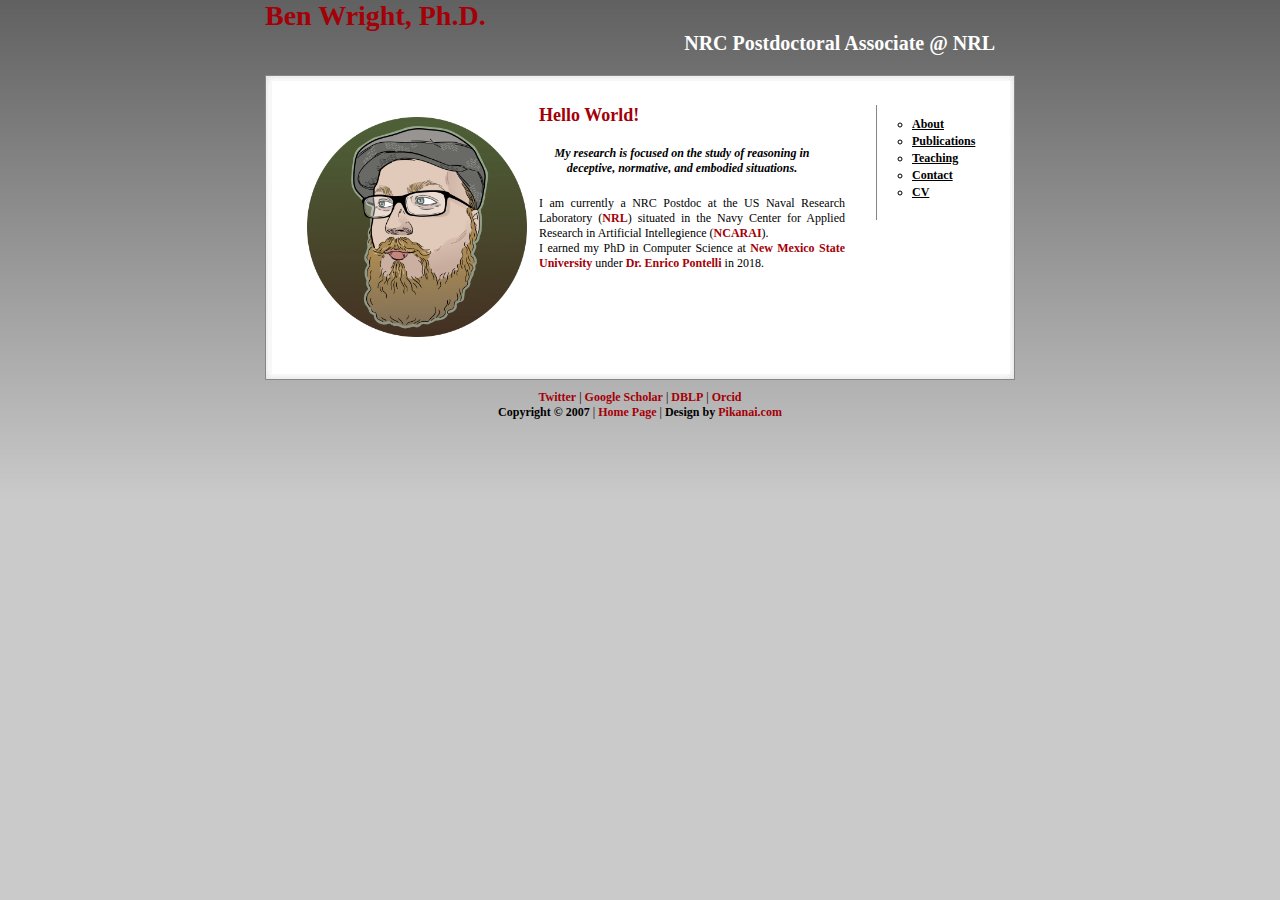
<file: index.html>
<!DOCTYPE html PUBLIC "-//W3C//DTD XHTML 1.0 Strict//EN" "http://www.w3.org/TR/xhtml1/DTD/xhtml1-strict.dtd">
<html xmlns="http://www.w3.org/1999/xhtml">

<head>
<meta http-equiv="Content-Type" content="text/html; charset=iso-8859-1" />
<meta name="description" content="Academic Website Info for Ben Wright" />
<meta name="keywords" content="Academic AI Reasoning" />
	<title>B. Wright Ph.D.</title>
<link href="style.css" rel="stylesheet" type="text/css" />
</head>

<body>

<div id="container">

<div id="header"><h1>Ben Wright, Ph.D. </h1></div>

<div id="sub_header">NRC Postdoctoral Associate @ NRL</div>

<div id="main_content_top"></div>

<div id="main_content">

<div class="content">
<img src="./images/BenWright_Avatar.png" alt="Illustrated Headshot of Ben Wright" align="left" width="40%" height="40%" style="display: inline-block; margin: 1em 1em 1em 1em; overflow: auto;">
<h2>Hello World!</h2>

<p class="quote">My research is focused on the study of reasoning in deceptive, normative, and embodied situations.</p>

<p>I am currently a NRC Postdoc at the US Naval Research Laboratory (<a href="https://www.nrl.navy.mil">NRL</a>) situated in the Navy Center for Applied Research in Artificial Intellegience (<a href="https://www.nrl.navy.mil/itd/aic">NCARAI</a>). </p>
<p>I earned my PhD in Computer Science at <a href="https://www.cs.nmsu.edu">New Mexico State University</a> under <a href="https://artsci.nmsu.edu/staff/?myvar=Enrico%20Pontelli">Dr. Enrico Pontelli</a> in 2018.</p>



</div>

<div class="menu">
<div class="menu_title"></div>
<ul>
<li><a href="./about.html" class="menu_link">About</a></li>
<li><a href="./pubs.html" class="menu_link">Publications</a></li>
<li><a href="./teaching.html" class="menu_link">Teaching</a></li>
<li><a href="./contact.html" class="menu_link">Contact</a></li>
<li><a href="./bw_cv_oct2020.pdf" class="menu_link">CV</a></li>
</ul>
<!--
<div class="menu_title">Sub menu</div>
<ul>
<li><a href="http://www.pikanai.com" class="menu_link">Pikanai</a></li>
</ul>
<div class="menu_title">Friends</div>
<ul>
<li><a href="http://www.oswd.org" class="menu_link">OSWD</a></li>
<li><a href="http://www.opendesigns.org" class="menu_link">Open Designs</a></li>
</ul>
-->

</div>

<div id="clear"></div>

</div>

<div id="main_content_bottom">
</div>

<div id="footer">
<a href="https://www.twitter.com/sythmaster">Twitter</a> | <a href="https://scholar.google.com/citations?user=hGsvAXwAAAAJ&hl=en">Google Scholar</a> | <a href="https://dblp.org/pid/48/9446-1.html">DBLP</a> | <a href="https://orcid.org/0000-0003-3685-2232">Orcid</a><br>
<strong>Copyright &copy; 2007</strong> | <a href="./index.html">Home Page</a> | <b>Design by</b> <a href="http://www.pikanai.com">Pikanai.com</a></div>

</div>

</body>

</html>
</file>
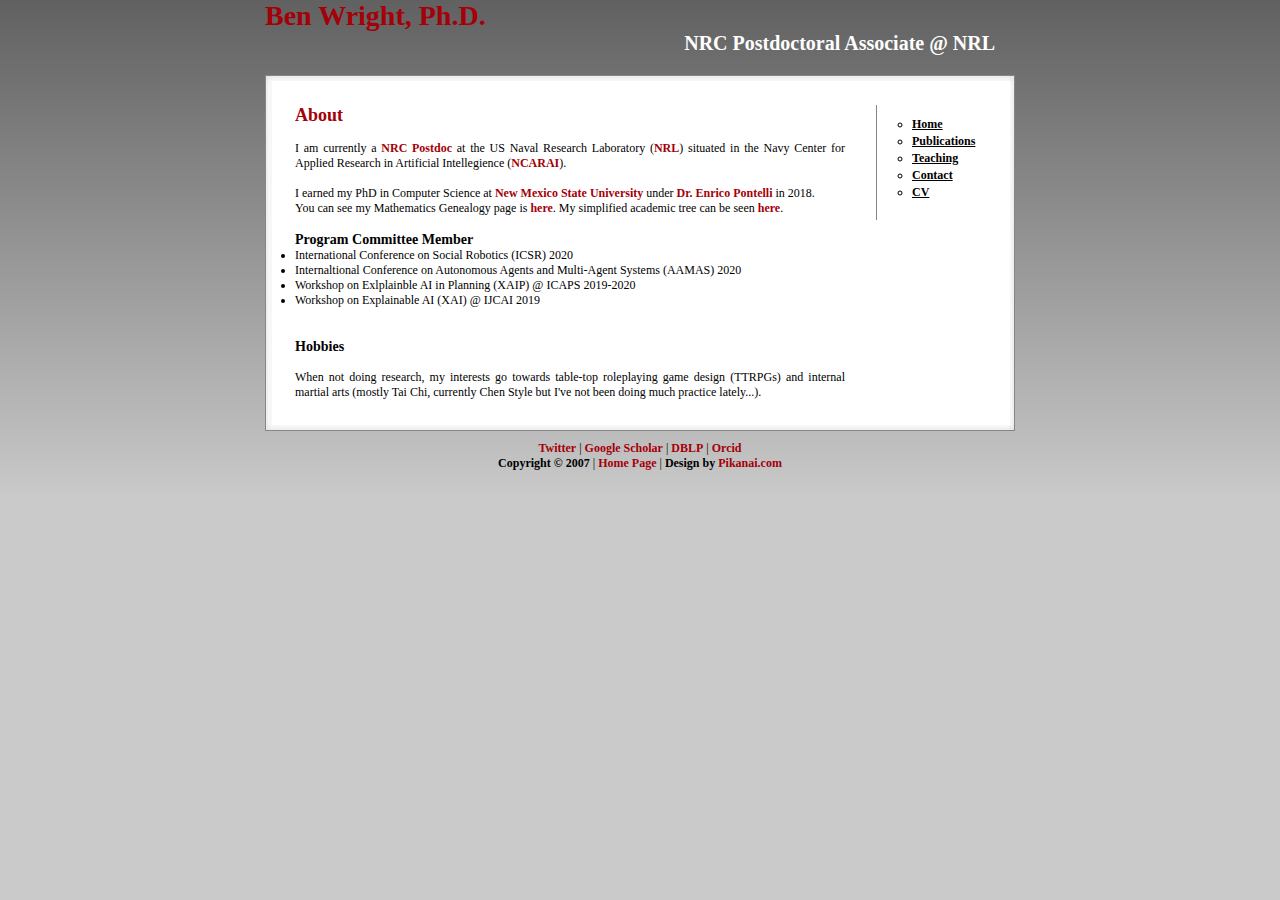
<file: about.html>
<!DOCTYPE html PUBLIC "-//W3C//DTD XHTML 1.0 Strict//EN" "http://www.w3.org/TR/xhtml1/DTD/xhtml1-strict.dtd">
<html xmlns="http://www.w3.org/1999/xhtml">

<head>
<meta http-equiv="Content-Type" content="text/html; charset=iso-8859-1" />
<meta name="description" content="Academic Website Info for Ben Wright" />
<meta name="keywords" content="Academic AI Reasoning" />
	<title>B. Wright Ph.D.</title>
<link href="style.css" rel="stylesheet" type="text/css" />
</head>

<body>

<div id="container">

<div id="header"><h1>Ben Wright, Ph.D. </h1></div>

<div id="sub_header">NRC Postdoctoral Associate @ NRL</div>

<div id="main_content_top"></div>

<div id="main_content">

<div class="content">

<h2>About </h2>
<br/>
<p>I am currently a <a href="https://sites.nationalacademies.org/PGA/RAP/index.htm">NRC Postdoc</a> at the US Naval Research Laboratory (<a href="https://www.nrl.navy.mil">NRL</a>) situated in the Navy Center for Applied Research in Artificial Intellegience (<a href="https://www.nrl.navy.mil/itd/aic">NCARAI</a>). </p>
<br/>
<p>I earned my PhD in Computer Science at <a href="https://www.cs.nmsu.edu">New Mexico State University</a> under <a href="https://artsci.nmsu.edu/staff/?myvar=Enrico%20Pontelli">Dr. Enrico Pontelli</a> in 2018.</p>
<p> You can see my Mathematics Genealogy page is <a href="https://genealogy.math.ndsu.nodak.edu/id.php?id=248159">here</a>. My simplified academic tree can be seen <a href="./simple_academic_tree.png">here</a>.</p>
<br/>
<h3>Program Committee Member</h3>
<ul>
<li> International Conference on Social Robotics (ICSR) 2020 </li>
<li> Internaltional Conference on Autonomous Agents and Multi-Agent Systems (AAMAS) 2020 </li>
<li> Workshop on Exlplainble AI in Planning (XAIP) @ ICAPS 2019-2020</li>
<li> Workshop on Explainable AI (XAI) @ IJCAI 2019 </li>
</ul>

<br/><br/>
<h3> Hobbies </h3>
<br/>
When not doing research, my interests go towards table-top roleplaying game design (TTRPGs) and internal martial arts (mostly Tai Chi, currently Chen Style but I've not been doing much practice lately...).

</div>

<div class="menu">
<div class="menu_title"></div>
<ul>
<li><a href="./index.html" class="menu_link">Home</a></li>
<li><a href="./pubs.html" class="menu_link">Publications</a></li>
<li><a href="./teaching.html" class="menu_link">Teaching</a></li>
<li><a href="./contact.html" class="menu_link">Contact</a></li>
<li><a href="./bw_cv_oct2020.pdf" class="menu_link">CV</a></li>
</ul>
<!--
<div class="menu_title">Sub menu</div>
<ul>
<li><a href="http://www.pikanai.com" class="menu_link">Pikanai</a></li>
</ul>
<div class="menu_title">Friends</div>
<ul>
<li><a href="http://www.oswd.org" class="menu_link">OSWD</a></li>
<li><a href="http://www.opendesigns.org" class="menu_link">Open Designs</a></li>
</ul>
-->

</div>

<div id="clear"></div>

</div>

<div id="main_content_bottom">
</div>

<div id="footer">
<a href="https://www.twitter.com/sythmaster">Twitter</a> | <a href="https://scholar.google.com/citations?user=hGsvAXwAAAAJ&hl=en">Google Scholar</a> | <a href="https://dblp.org/pid/48/9446-1.html">DBLP</a> | <a href="https://orcid.org/0000-0003-3685-2232">Orcid</a><br>
<strong>Copyright &copy; 2007</strong> | <a href="./index.html">Home Page</a> | <b>Design by</b> <a href="http://www.pikanai.com">Pikanai.com</a></div>

</div>

</body>

</html>
</file>
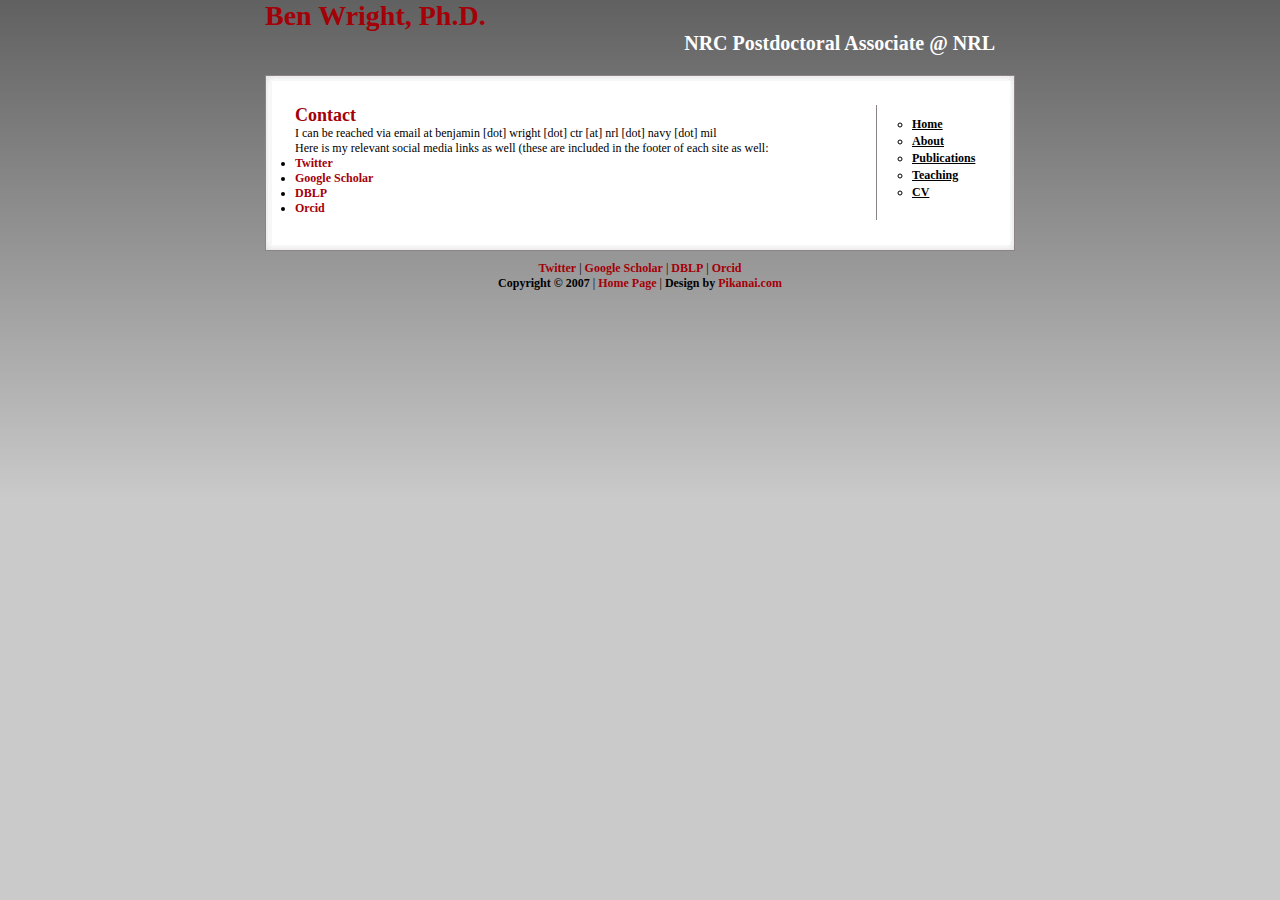
<file: contact.html>
<!DOCTYPE html PUBLIC "-//W3C//DTD XHTML 1.0 Strict//EN" "http://www.w3.org/TR/xhtml1/DTD/xhtml1-strict.dtd">
<html xmlns="http://www.w3.org/1999/xhtml">

<head>
<meta http-equiv="Content-Type" content="text/html; charset=iso-8859-1" />
<meta name="description" content="Academic Website Info for Ben Wright" />
<meta name="keywords" content="Academic AI Reasoning" />
	<title>B. Wright Ph.D.</title>
<link href="style.css" rel="stylesheet" type="text/css" />
</head>

<body>

<div id="container">

<div id="header"><h1>Ben Wright, Ph.D. </h1></div>

<div id="sub_header">NRC Postdoctoral Associate @ NRL</div>

<div id="main_content_top"></div>

<div id="main_content">

<div class="content">

<h2>Contact </h2>
<p>I can be reached via email at benjamin [dot] wright [dot] ctr [at] nrl [dot] navy [dot] mil </p>

<p>Here is my relevant social media links as well (these are included in the footer of each site as well:<br/>
<ul>
<li><a href="https://www.twitter.com/sythmaster">Twitter</a></li>
<li><a href="https://scholar.google.com/citations?user=hGsvAXwAAAAJ&hl=en">Google Scholar</a></li>
<li><a href="https://dblp.org/pid/48/9446-1.html">DBLP</a> </li> 
<li><a href="https://orcid.org/0000-0003-3685-2232">Orcid</a></li>
</ul>
</p>


</div>

<div class="menu">
<div class="menu_title"></div>
<ul>
<li><a href="./index.html" class="menu_link">Home</a></li>
<li><a href="./about.html" class="menu_link">About</a></li>
<li><a href="./pubs.html" class="menu_link">Publications</a></li>
<li><a href="./teaching.html" class="menu_link">Teaching</a></li>
<li><a href="./bw_cv_oct2020.pdf" class="menu_link">CV</a></li>
</ul>
<!--
<div class="menu_title">Sub menu</div>
<ul>
<li><a href="http://www.pikanai.com" class="menu_link">Pikanai</a></li>
</ul>
<div class="menu_title">Friends</div>
<ul>
<li><a href="http://www.oswd.org" class="menu_link">OSWD</a></li>
<li><a href="http://www.opendesigns.org" class="menu_link">Open Designs</a></li>
</ul>
-->

</div>

<div id="clear"></div>

</div>

<div id="main_content_bottom">
</div>

<div id="footer">
<a href="https://www.twitter.com/sythmaster">Twitter</a> | <a href="https://scholar.google.com/citations?user=hGsvAXwAAAAJ&hl=en">Google Scholar</a> | <a href="https://dblp.org/pid/48/9446-1.html">DBLP</a> | <a href="https://orcid.org/0000-0003-3685-2232">Orcid</a><br>
<strong>Copyright &copy; 2007</strong> | <a href="./index.html">Home Page</a> | <b>Design by</b> <a href="http://www.pikanai.com">Pikanai.com</a></div>

</div>

</body>

</html>
</file>
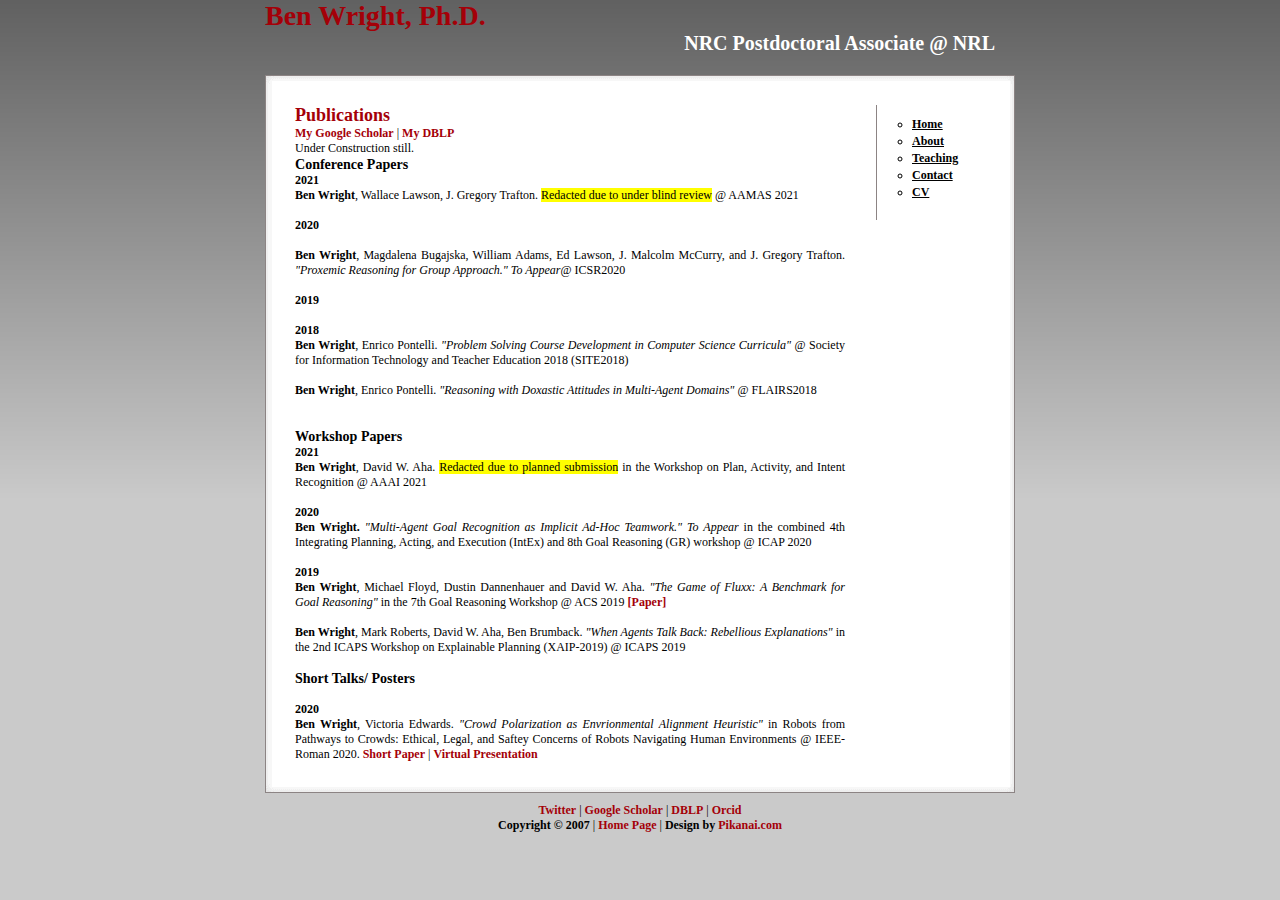
<file: pubs.html>
<!DOCTYPE html PUBLIC "-//W3C//DTD XHTML 1.0 Strict//EN" "http://www.w3.org/TR/xhtml1/DTD/xhtml1-strict.dtd">
<html xmlns="http://www.w3.org/1999/xhtml">

<head>
<meta http-equiv="Content-Type" content="text/html; charset=iso-8859-1" />
<meta name="description" content="Academic Website Info for Ben Wright" />
<meta name="keywords" content="Academic AI Reasoning" />
	<title>B. Wright Ph.D.</title>
<link href="style.css" rel="stylesheet" type="text/css" />
</head>

<body>

<div id="container">

<div id="header"><h1>Ben Wright, Ph.D. </h1></div>

<div id="sub_header">NRC Postdoctoral Associate @ NRL</div>

<div id="main_content_top"></div>

<div id="main_content">

<div class="content">

<h2>Publications </h2>
<p><a href="https://scholar.google.com/citations?user=hGsvAXwAAAAJ&hl=en">My Google Scholar</a> | 
<a href="https://dblp.org/pid/48/9446-1.html">My DBLP</a> </p>


<p> Under Construction still. </p>

<h3> Conference Papers </h3>

<h4>2021</h4>
<p><b>Ben Wright</b>, Wallace Lawson, J. Gregory Trafton. <mark>Redacted due to under blind review</mark> @ AAMAS 2021</p>

<br/>
<h4>2020</h4>

<br/>
<p><b>Ben Wright</b>, Magdalena Bugajska, William Adams, Ed Lawson, J. Malcolm McCurry, and J. Gregory Trafton. <i>"Proxemic Reasoning for Group Approach."</i> <em>To Appear</em>@ ICSR2020</p> 

<br/>
<h4>2019</h4>
<br/>
<h4>2018</h4>
<p><b>Ben Wright</b>, Enrico Pontelli. <i>"Problem Solving Course Development in Computer Science Curricula"</i> @ Society for Information Technology and Teacher Education 2018 (SITE2018)</p>
<br/>
<p><b>Ben Wright</b>, Enrico Pontelli. <i>"Reasoning with Doxastic Attitudes in Multi-Agent Domains"</i> @ FLAIRS2018 </p>

<br/><br/>
<h3> Workshop Papers </h3>
<h4>2021</h4>
<p><b>Ben Wright</b>, David W. Aha. <mark>Redacted due to planned submission</mark> in the Workshop on Plan, Activity, and Intent Recognition @ AAAI 2021</p> 
<br/>
<h4>2020</h4>
<p><b>Ben Wright.</b> <i>"Multi-Agent Goal Recognition as Implicit Ad-Hoc Teamwork."</i> <em>To Appear</em> in the combined 4th Integrating Planning, Acting, and Execution (IntEx) and 8th Goal Reasoning (GR) workshop @ ICAP 2020</p>
<br/>
<h4>2019</h4>
<p><b>Ben Wright</b>, Michael Floyd, Dustin Dannenhauer and David W. Aha. <i>"The Game of Fluxx: A Benchmark for Goal Reasoning"</i> in the 7th Goal Reasoning Workshop @ ACS 2019 <a href="https://dtdannen.github.io/acs2019grw/papers/TheGameofFluxxABenchmarkforGoalReasoning.pdf">[Paper]</a> </p>
<br/>
<p><b>Ben Wright</b>, Mark Roberts, David W. Aha, Ben Brumback. <i>"When Agents Talk Back: Rebellious Explanations"</i> in the 2nd ICAPS Workshop on Explainable Planning (XAIP-2019) @ ICAPS 2019</p>
<br/>
<h3> Short Talks/ Posters </h3>
<br/>
<h4>2020</h4>
<p><b>Ben Wright</b>, Victoria Edwards. <i>"Crowd Polarization as Envrionmental Alignment Heuristic"</i> in Robots from Pathways to Crowds: Ethical, Legal, and Saftey Concerns of Robots Navigating Human Environments @ IEEE-Roman 2020. <a href="http://crowdbot.eu/wp-content/uploads/2020/09/Short-talk-6-SP_CrowdPath_Navigation_Aug2020.pdf">Short Paper</a> | <a href="https://youtu.be/cI9HUGt8PK0">Virtual Presentation</a></p>
</div>

<div class="menu">
<div class="menu_title"></div>
<ul>
<li><a href="./index.html" class="menu_link">Home</a></li>
<li><a href="./about.html" class="menu_link">About</a></li>
<li><a href="./teaching.html" class="menu_link">Teaching</a></li>
<li><a href="./contact.html" class="menu_link">Contact</a></li>
<li><a href="./bw_cv_oct2020.pdf" class="menu_link">CV</a></li>
</ul>
<!--
<div class="menu_title">Sub menu</div>
<ul>
<li><a href="http://www.pikanai.com" class="menu_link">Pikanai</a></li>
</ul>
<div class="menu_title">Friends</div>
<ul>
<li><a href="http://www.oswd.org" class="menu_link">OSWD</a></li>
<li><a href="http://www.opendesigns.org" class="menu_link">Open Designs</a></li>
</ul>
-->

</div>

<div id="clear"></div>

</div>

<div id="main_content_bottom">
</div>

<div id="footer">
<a href="https://www.twitter.com/sythmaster">Twitter</a> | <a href="https://scholar.google.com/citations?user=hGsvAXwAAAAJ&hl=en">Google Scholar</a> | <a href="https://dblp.org/pid/48/9446-1.html">DBLP</a> | <a href="https://orcid.org/0000-0003-3685-2232">Orcid</a><br>
<strong>Copyright &copy; 2007</strong> | <a href="./index.html">Home Page</a> | <b>Design by</b> <a href="http://www.pikanai.com">Pikanai.com</a></div>

</div>

</body>

</html>
</file>
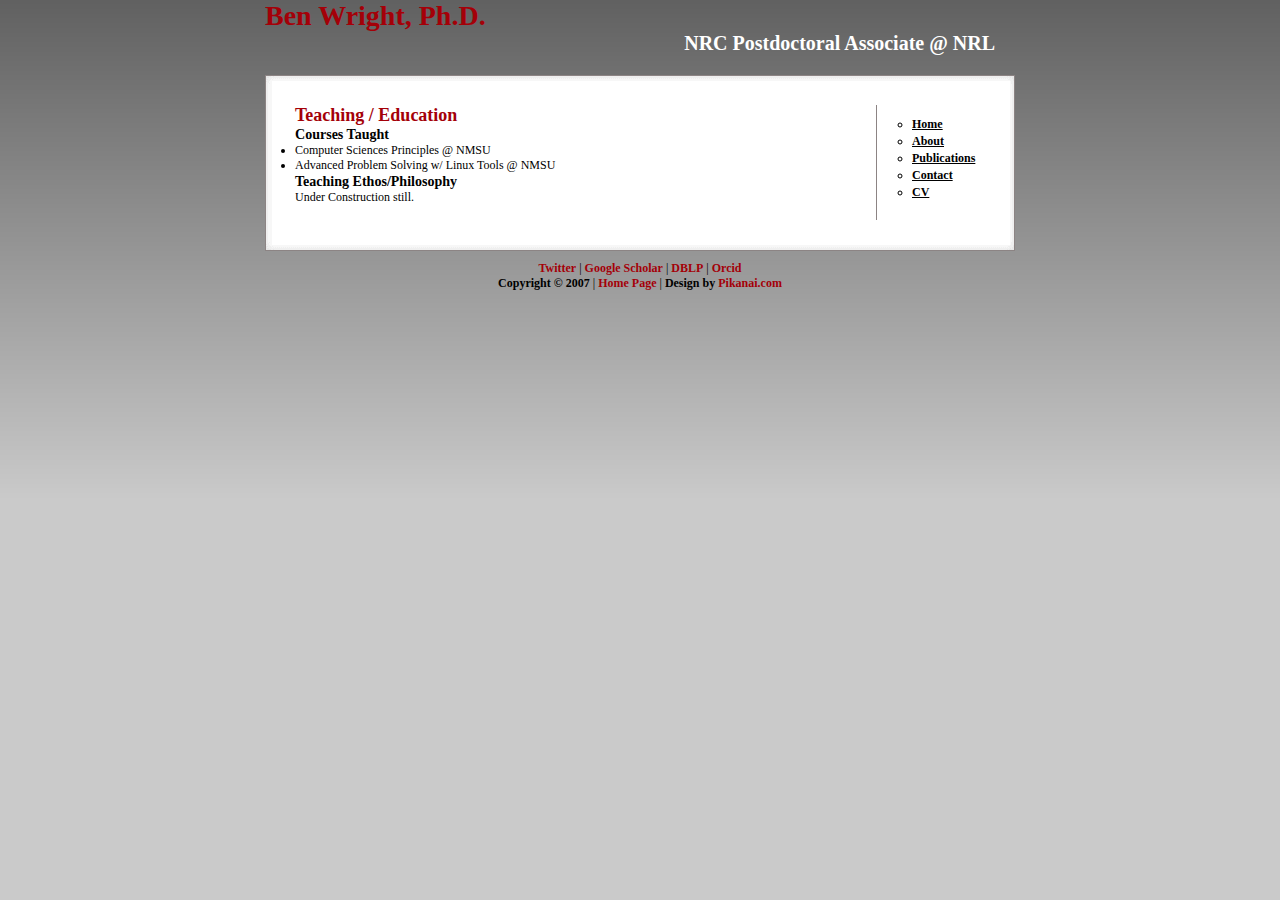
<file: teaching.html>
<!DOCTYPE html PUBLIC "-//W3C//DTD XHTML 1.0 Strict//EN" "http://www.w3.org/TR/xhtml1/DTD/xhtml1-strict.dtd">
<html xmlns="http://www.w3.org/1999/xhtml">

<head>
<meta http-equiv="Content-Type" content="text/html; charset=iso-8859-1" />
<meta name="description" content="Academic Website Info for Ben Wright" />
<meta name="keywords" content="Academic AI Reasoning" />
	<title>B. Wright Ph.D.</title>
<link href="style.css" rel="stylesheet" type="text/css" />
</head>

<body>

<div id="container">

<div id="header"><h1>Ben Wright, Ph.D. </h1></div>

<div id="sub_header">NRC Postdoctoral Associate @ NRL</div>

<div id="main_content_top"></div>

<div id="main_content">

<div class="content">

<h2>Teaching / Education</h2>


<h3> Courses Taught </h3>
<ul>
<li> Computer Sciences Principles @ NMSU </li>
<li> Advanced Problem Solving w/ Linux Tools @ NMSU </li>
<ul>

<h3> Teaching Ethos/Philosophy </h3>
<p> Under Construction still. </p>

</div>

<div class="menu">
<div class="menu_title"></div>
<ul>
<li><a href="./index.html" class="menu_link">Home</a></li>
<li><a href="./about.html" class="menu_link">About</a></li>
<li><a href="./pubs.html" class="menu_link">Publications</a></li>
<li><a href="./contact.html" class="menu_link">Contact</a></li>
<li><a href="./bw_cv_oct2020.pdf" class="menu_link">CV</a></li>
</ul>
<!--
<div class="menu_title">Sub menu</div>
<ul>
<li><a href="http://www.pikanai.com" class="menu_link">Pikanai</a></li>
</ul>
<div class="menu_title">Friends</div>
<ul>
<li><a href="http://www.oswd.org" class="menu_link">OSWD</a></li>
<li><a href="http://www.opendesigns.org" class="menu_link">Open Designs</a></li>
</ul>
-->

</div>

<div id="clear"></div>

</div>

<div id="main_content_bottom">
</div>

<div id="footer">
<a href="https://www.twitter.com/sythmaster">Twitter</a> | <a href="https://scholar.google.com/citations?user=hGsvAXwAAAAJ&hl=en">Google Scholar</a> | <a href="https://dblp.org/pid/48/9446-1.html">DBLP</a> | <a href="https://orcid.org/0000-0003-3685-2232">Orcid</a><br>
<strong>Copyright &copy; 2007</strong> | <a href="./index.html">Home Page</a> | <b>Design by</b> <a href="http://www.pikanai.com">Pikanai.com</a></div>

</div>

</body>

</html>
</file>
<file: style.css>
body {
	background: #CACACA url(images/background.png) repeat-x;
	font-family: "Trebuchet MS", Verdana, serif
}
*, *:before, *:after {
  margin: 0;
  padding: 0;
  border: 0;
  -webkit-box-sizing: border-box;
     -moz-box-sizing: border-box;
          box-sizing: border-box;
}

#container {
	margin: 0 auto;
	width: 750px
}
#header {
	width: 100%
}
#sub_header {
	text-align: right;
	font-weight: bold;
	font-size: 20px;
	color: #FFFFFF;
	padding-right: 20px;
	padding-bottom: 20px;
}
#main_content {
	margin: 0 auto;
	width: 100%;
	background: #FFFFFF url('images/background_content.gif');
	background-repeat: repeat-y
} 
#main_content_top {
	height: 30px;
	background: #FFFFFF url('images/background_top.gif');
} 
#main_content_bottom {
	height: 30px;
	background: #FFFFFF url('images/background_bottom.gif');
}
#footer {
	text-align: center;
	font-size: 12px;
	margin: 10px auto
}
.content {
	float: left;
	width: 610px;
	text-align: justify;
	padding: 0 30px 0 30px;
	font-size: 12px
}

.menu {
	width: 139px;
	float: right;
	padding: 0 20px 0 20px;
	border-left: #8C8484 1px solid;
	font-size: 12px
}
.menu ul {
	margin: 0;
	padding: 10px 0 10px 15px
}
.menu il {
	list-style-type: disc
}
.main figure {
	margin-bottom: 1.5em;
}
#header h1 {
	margin-bottom: 0px;
	font-size: 28px;
	font-weight: bold;
	color: #A40008
}
.content h2 {
	margin-top: 0px;
	font-size: 18px;
	font-weight: bold;
	color: #A40008
}
#clear {
	display: block;
	clear: both;
	width: 100%;
	height:1px;
	overflow:hidden;
}
.menu_title {
	font-size: 18px;
	font-weight: bold;
	color: #A40008
}
.menu ul {
	margin: 0;
	padding: 10px 0 20px 15px
}
.menu li {
	padding-top: 2px;
	list-style-type: circle
}
a {
	color: #A40008;
	font-weight: bold;
	text-decoration: none
}
a:hover {
	color: #A40008;
	font-weight: bold;
	text-decoration: underline
}
a.menu_link {
	color: #000000;
	font-weight: bold;
	text-decoration: underline
}
a.menu_link:hover {
	color: #A40008;
	font-weight: bold;
	text-decoration: none
}
.quote {
	margin: 20px;
	text-align: center;
	font-weight: bold;
	font-style: italic
}
</file>
